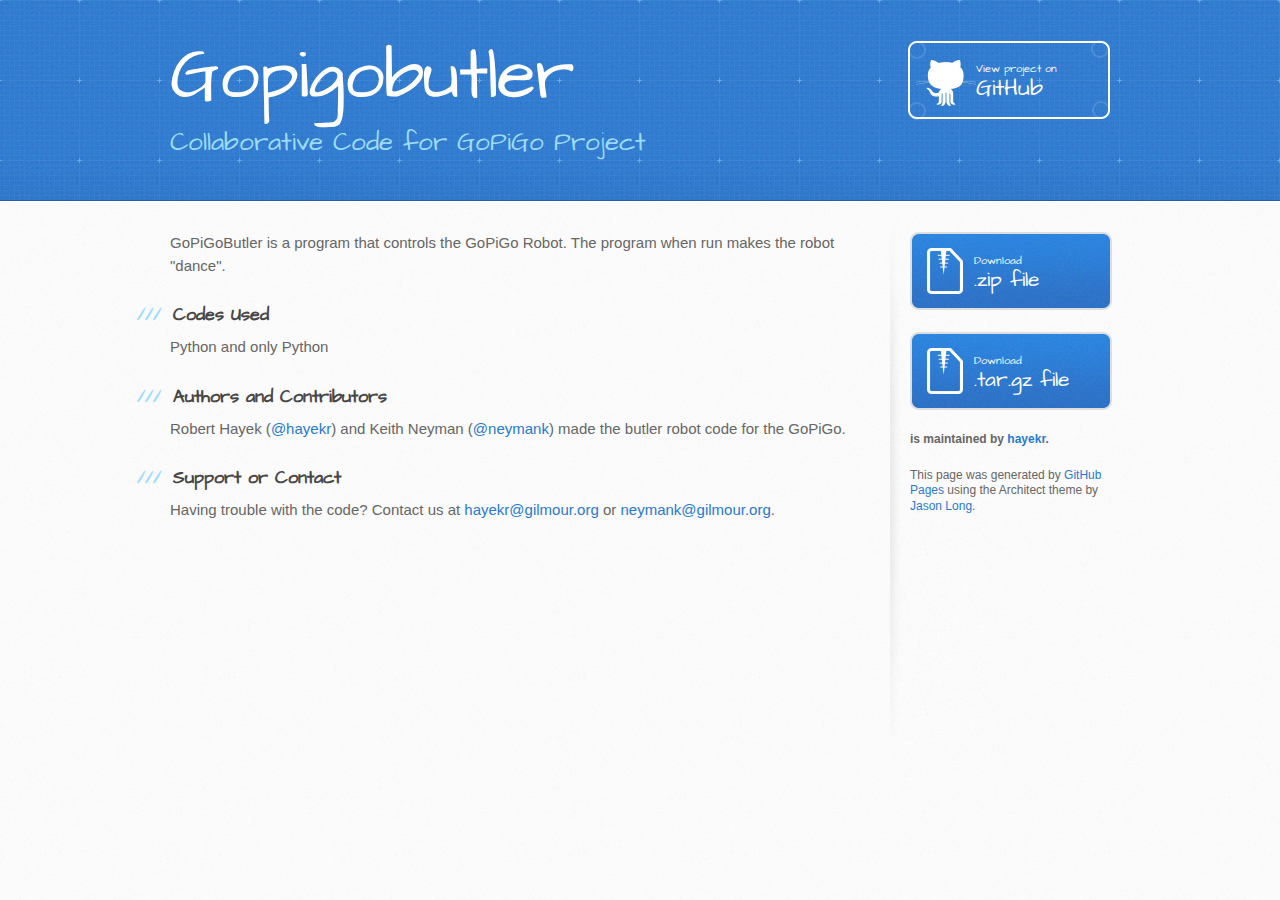
<file: index.html>
<!DOCTYPE html>
<html>
  <head>
    <meta charset='utf-8'>
    <meta http-equiv="X-UA-Compatible" content="chrome=1">
    <meta name="viewport" content="width=device-width, initial-scale=1, maximum-scale=1">
    <link href='https://fonts.googleapis.com/css?family=Architects+Daughter' rel='stylesheet' type='text/css'>
    <link rel="stylesheet" type="text/css" href="stylesheets/stylesheet.css" media="screen">
    <link rel="stylesheet" type="text/css" href="stylesheets/github-light.css" media="screen">
    <link rel="stylesheet" type="text/css" href="stylesheets/print.css" media="print">

    <!--[if lt IE 9]>
    <script src="//html5shiv.googlecode.com/svn/trunk/html5.js"></script>
    <![endif]-->

    <title>Gopigobutler by hayekr</title>
  </head>

  <body>
    <header>
      <div class="inner">
        <h1>Gopigobutler</h1>
        <h2>Collaborative Code for GoPiGo Project</h2>
        <a href="https://github.com/hayekr/GoPiGoButler" class="button"><small>View project on</small> GitHub</a>
      </div>
    </header>

    <div id="content-wrapper">
      <div class="inner clearfix">
        <section id="main-content">
          <p>GoPiGoButler is a program that controls the GoPiGo Robot. The program when run makes the robot "dance".</p>

<h3>
<a id="codes-used" class="anchor" href="#codes-used" aria-hidden="true"><span class="octicon octicon-link"></span></a>Codes Used</h3>

<p>Python and only Python </p>

<h3>
<a id="authors-and-contributors" class="anchor" href="#authors-and-contributors" aria-hidden="true"><span class="octicon octicon-link"></span></a>Authors and Contributors</h3>

<p>Robert Hayek (<a href="https://github.com/hayekr" class="user-mention">@hayekr</a>) and Keith Neyman (<a href="https://github.com/neymank" class="user-mention">@neymank</a>) made the butler robot code for the GoPiGo.</p>

<h3>
<a id="support-or-contact" class="anchor" href="#support-or-contact" aria-hidden="true"><span class="octicon octicon-link"></span></a>Support or Contact</h3>

<p>Having trouble with the code? Contact us at <a href="mailto:hayekr@gilmour.org">hayekr@gilmour.org</a> or <a href="mailto:neymank@gilmour.org">neymank@gilmour.org</a>. </p>
        </section>

        <aside id="sidebar">
          <a href="https://github.com/hayekr/GoPiGoButler/zipball/master" class="button">
            <small>Download</small>
            .zip file
          </a>
          <a href="https://github.com/hayekr/GoPiGoButler/tarball/master" class="button">
            <small>Download</small>
            .tar.gz file
          </a>

          <p class="repo-owner"><a href="https://github.com/hayekr/GoPiGoButler"></a> is maintained by <a href="https://github.com/hayekr">hayekr</a>.</p>

          <p>This page was generated by <a href="https://pages.github.com">GitHub Pages</a> using the Architect theme by <a href="https://twitter.com/jasonlong">Jason Long</a>.</p>
        </aside>
      </div>
    </div>

  
  </body>
</html>
</file>
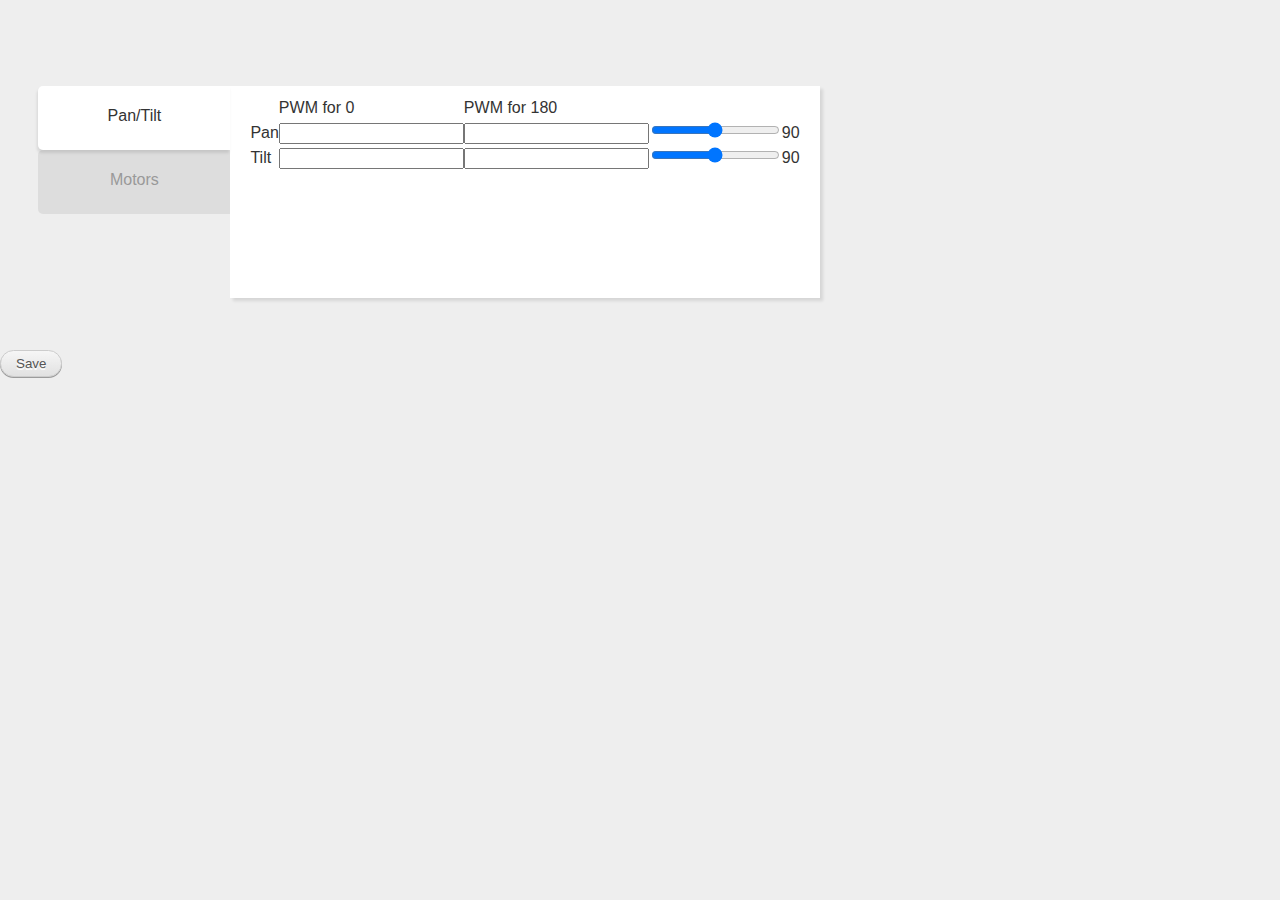
<file: Browser_Streaming_Robot/www/config.html>
<!DOCTYPE html>
<html lang="en">
    <head>
        <meta charset="utf-8">
        <title>Configuration</title>
        
        <link href="css/style.css" rel="stylesheet">
        <link href="css/config.css" rel="stylesheet">
        
        <script src="js/jquery.js"></script>
        <script src="js/sockjs-0.3.min.js"></script>
        
        <script>
        
        function onSliderChange( slider, socket )
        {        
            var angle = slider.val();

            if ( slider.attr( "id" ) == "panAngle" )
            {
                $( "#panAngleDisplay" ).text( angle );
            }
            else if ( slider.attr( "id" ) == "tiltAngle" )
            {
                $( "#tiltAngleDisplay" ).text( angle );
            }
            
            if ( socket.readyState == SockJS.OPEN ) 
            {
                var panAngle = $( "#panAngle" ).val();
                var tiltAngle = $( "#tiltAngle" ).val();
                socket.send( "SetNeckAngles " + panAngle + " " + tiltAngle );
            }
        }
        
        function onLeftMotorScaleChange( slider, socket )
        {        
            var leftMotorScale = slider.val();

            $( "#leftMotorScaleDisplay" ).text( leftMotorScale );
        }
        
        function onUsePresetMotorSpeedsChange()
        {
            var usePresets = $( "#usePresetMotorSpeeds" ).prop( "checked" );
            
            if ( usePresets )
            {
                $( ".presetSpeeds" ).removeAttr( "style" );
                $( ".customSpeeds" ).css( "display", "none" );
            }
            else
            {
                $( ".presetSpeeds" ).css( "display", "none" );
                $( ".customSpeeds" ).removeAttr( "style" );
            }
        }
        
        function pollForStatus( socket )
        {
            if ( socket.readyState == SockJS.OPEN ) 
            {
                socket.send( "GetRobotStatus" );
            }
        }
        
        function saveConfigData( socket )
        {
            var configData = {
                panPulseWidthMin: $( "#panMinPWM" ).val(),
                panPulseWidthMax: $( "#panMaxPWM" ).val(),
                tiltPulseWidthMin: $( "#tiltMinPWM" ).val(),
                tiltPulseWidthMax: $( "#tiltMaxPWM" ).val(),
                usePresetMotorSpeeds: $( "#usePresetMotorSpeeds" ).prop( "checked" ), 
                customMaxAbsMotorSpeed: $( "#customMaxAbsMotorSpeed" ).val(),
                customMaxAbsTurnSpeed: $( "#customMaxAbsTurnSpeed" ).val(),
                leftMotorScale: $( "#leftMotorScale" ).val(),
            };
            
            if ( socket.readyState == SockJS.OPEN ) 
            {
                socket.send( "SetConfig " + JSON.stringify( configData ) );
            }
        }
        
        $(document).ready( function() { 
        
            drivingStraight = false;
            webSocketURL = "http://" + window.location.hostname + "/robot_control";
            socket = new SockJS( webSocketURL );
            socket.onmessage = function( e ) {
                //console.log('message', e.data);
                
                configData = $.parseJSON( e.data );
                if ( "panPulseWidthMin" in configData )
                {
                    $( "#panMinPWM" ).val( configData[ "panPulseWidthMin" ] );
                }
                
                if ( "panPulseWidthMax" in configData )
                {
                    $( "#panMaxPWM" ).val( configData[ "panPulseWidthMax" ] );
                }
                
                if ( "tiltPulseWidthMin" in configData )
                {
                    $( "#tiltMinPWM" ).val( configData[ "tiltPulseWidthMin" ] );
                }
                
                if ( "tiltPulseWidthMax" in configData )
                {
                    $( "#tiltMaxPWM" ).val( configData[ "tiltPulseWidthMax" ] );
                }
                
                if ( "usePresetMotorSpeeds" in configData )
                {
                    $( "#usePresetMotorSpeeds" ).prop( "checked", configData[ "usePresetMotorSpeeds" ] );
                    onUsePresetMotorSpeedsChange();
                }
                
                if ( "customMaxAbsMotorSpeed" in configData )
                {
                    $( "#customMaxAbsMotorSpeed" ).val( configData[ "customMaxAbsMotorSpeed" ] );
                }
                
                if ( "customMaxAbsTurnSpeed" in configData )
                {
                    $( "#customMaxAbsTurnSpeed" ).val( configData[ "customMaxAbsTurnSpeed" ] );
                }
                
                if ( "leftMotorScale" in configData )
                {
                    $( "#leftMotorScale" ).val( configData[ "leftMotorScale" ] );
                    onLeftMotorScaleChange( $( "#leftMotorScale" ), socket );
                }
                
                // Status data
                if ( "batteryVoltage" in configData )
                {
                    $( "#batteryVoltage" ).text( configData[ "batteryVoltage" ].toFixed( 3 ) );
                }
                
                if ( "presetMaxAbsMotorSpeed" in configData )
                {
                    $( "#presetMaxAbsMotorSpeed" ).text( configData[ "presetMaxAbsMotorSpeed" ] );
                }
                
                if ( "presetMaxAbsTurnSpeed" in configData )
                {
                    $( "#presetMaxAbsTurnSpeed" ).text( configData[ "presetMaxAbsTurnSpeed" ] );
                }
            };
            
            socket.onopen = function() {
                socket.send( "GetConfig" );
            };
            
            console.log( "Setting up status poller" );
            statusPollerId = setInterval( function() { pollForStatus( socket ) }, 250 );
            
            // Select tab by default
            if ( document.location.hash == "" || document.location.hash == "#" )
            {
                document.location.hash = "#PanTilt";
            }
            
            $( "#panAngle" ).on( "input", function() { onSliderChange( $( this ), socket ); } );
            $( "#tiltAngle" ).on( "input", function() { onSliderChange( $( this ), socket ); } );
            $( "#panAngle" ).val( 90 );
            $( "#panAngleDisplay" ).text( "90" );
            $( "#tiltAngle" ).val( 90 );
            $( "#tiltAngleDisplay" ).text( "90" );
            
            $( "#leftMotorScale" ).on( "input change", function() { onLeftMotorScaleChange( $( this ), socket ); } );
            
            onUsePresetMotorSpeedsChange()
            $( "#usePresetMotorSpeeds" ).on( "input change", onUsePresetMotorSpeedsChange );
            
            $( "#btnSave" ).click( function() {
                saveConfigData( socket );
            } );
            
            $( "#btnDriveStraight" ).click( function() {
                
                if ( drivingStraight )
                {
                    return;
                }
                
                drivingStraight = true;
                
                saveConfigData( socket );
                
                if ( socket.readyState == SockJS.OPEN ) 
                {
                    socket.send( "Move 0.0 1.0" );  // Start driving forwards (using a joystick command)
                }
                
                setTimeout( function() {
                    if ( socket.readyState == SockJS.OPEN ) 
                    {
                        socket.send( "Move 0.0 -1.0" );  // Start driving backwards
                    }
                    
                    setTimeout( function() {
                        if ( socket.readyState == SockJS.OPEN ) 
                        {
                            socket.send( "Move 0.0 0.0" );  // Stop
                        }
                        
                        drivingStraight = false;
                    }, 1000 );
                    
                }, 1000 );
            } );
        });
        </script>
    </head>
    <body>
        <br/>
        
        <article class="tabs">
        
            <section id="PanTilt">
                <h2><a href="#PanTilt">Pan/Tilt</a></h2>
        
                <table class="tab_content">
                    <tr>
                        <td></td>
                        <td>PWM for 0</td>
                        <td>PWM for 180</td>
                        <td></td>
                        <td></td>
                    </tr>
                    <tr>
                        <td>Pan</td>
                        <td><input id="panMinPWM" type="text"></td>
                        <td><input id="panMaxPWM" type="text"></td>
                        <td><input id="panAngle" type="range" min="0" max="180" value="90"></td>
                        <td id="panAngleDisplay">23</td>
                    </tr>
                    <tr>
                        <td>Tilt</td>
                        <td><input id="tiltMinPWM" type="text"></td>
                        <td><input id="tiltMaxPWM" type="text"></td>
                        <td><input id="tiltAngle" type="range" min="0" max="180" value="90"></td>
                        <td id="tiltAngleDisplay">23</td>
                    </tr>
                </table>  
            </section>
        
            <section id="Motors">
                <h2><a href="#Motors">Motors</a></h2>
        
                <table class="tab_content">
                    <tr>
                        <td>Battery Voltage</td>
                        <td id="batteryVoltage">0</td>
                    </tr>
                    <tr>
                        <td>Use Preset Motor Speeds</td>
                        <td><input id="usePresetMotorSpeeds" type="checkbox"></td>
                    </tr>
                    <tr class="customSpeeds">
                        <td>Custom Max Absolute Motor Speed</td>
                        <td><input id="customMaxAbsMotorSpeed" type="text"></td>
                    </tr>
                    <tr class="customSpeeds">
                        <td>Custom Max Absolute Turn Speed</td>
                        <td><input id="customMaxAbsTurnSpeed" type="text"></td>
                    </tr>
                    <tr class="presetSpeeds">
                        <td>Preset Max Absolute Motor Speed</td>
                        <td id="presetMaxAbsMotorSpeed">0</td>
                    </tr>
                    <tr class="presetSpeeds">
                        <td>Preset Max Absolute Turn Speed</td>
                        <td id="presetMaxAbsTurnSpeed">0</td>
                    </tr>
                    <tr>
                        <td>Left Motor Speed Scale</td>
                        <td><input id="leftMotorScale" type="range" min="0.0" max="2.0" value="1.0" step="0.01"></td>
                        <td id="leftMotorScaleDisplay">1.0</td>
                        <td><button id="btnDriveStraight" type="button" class="btn">Drive Straight</button></td> 
                    </tr>
                </table>  
                
            </section>
       
        </article>
        <br/>
        
        <button id="btnSave" type="button" class="btn">Save</button> 
    </body>
</html>
</file>
<file: stylesheets/github-light.css>
/*
   Copyright 2014 GitHub Inc.

   Licensed under the Apache License, Version 2.0 (the "License");
   you may not use this file except in compliance with the License.
   You may obtain a copy of the License at

       http://www.apache.org/licenses/LICENSE-2.0

   Unless required by applicable law or agreed to in writing, software
   distributed under the License is distributed on an "AS IS" BASIS,
   WITHOUT WARRANTIES OR CONDITIONS OF ANY KIND, either express or implied.
   See the License for the specific language governing permissions and
   limitations under the License.

*/

.pl-c /* comment */ {
  color: #969896;
}

.pl-c1      /* constant, markup.raw, meta.diff.header, meta.module-reference, meta.property-name, support, support.constant, support.variable, variable.other.constant */,
.pl-s .pl-v /* string variable */ {
  color: #0086b3;
}

.pl-e  /* entity */,
.pl-en /* entity.name */ {
  color: #795da3;
}

.pl-s .pl-s1 /* string source */,
.pl-smi      /* storage.modifier.import, storage.modifier.package, storage.type.java, variable.other, variable.parameter.function */ {
  color: #333;
}

.pl-ent /* entity.name.tag */ {
  color: #63a35c;
}

.pl-k /* keyword, storage, storage.type */ {
  color: #a71d5d;
}

.pl-pds              /* punctuation.definition.string, string.regexp.character-class */,
.pl-s                /* string */,
.pl-s .pl-pse .pl-s1 /* string punctuation.section.embedded source */,
.pl-sr               /* string.regexp */,
.pl-sr .pl-cce       /* string.regexp constant.character.escape */,
.pl-sr .pl-sra       /* string.regexp string.regexp.arbitrary-repitition */,
.pl-sr .pl-sre       /* string.regexp source.ruby.embedded */ {
  color: #183691;
}

.pl-v /* variable */ {
  color: #ed6a43;
}

.pl-id /* invalid.deprecated */ {
  color: #b52a1d;
}

.pl-ii /* invalid.illegal */ {
  background-color: #b52a1d;
  color: #f8f8f8;
}

.pl-sr .pl-cce /* string.regexp constant.character.escape */ {
  color: #63a35c;
  font-weight: bold;
}

.pl-ml /* markup.list */ {
  color: #693a17;
}

.pl-mh        /* markup.heading */,
.pl-mh .pl-en /* markup.heading entity.name */,
.pl-ms        /* meta.separator */ {
  color: #1d3e81;
  font-weight: bold;
}

.pl-mq /* markup.quote */ {
  color: #008080;
}

.pl-mi /* markup.italic */ {
  color: #333;
  font-style: italic;
}

.pl-mb /* markup.bold */ {
  color: #333;
  font-weight: bold;
}

.pl-md /* markup.deleted, meta.diff.header.from-file */ {
  background-color: #ffecec;
  color: #bd2c00;
}

.pl-mi1 /* markup.inserted, meta.diff.header.to-file */ {
  background-color: #eaffea;
  color: #55a532;
}

.pl-mdr /* meta.diff.range */ {
  color: #795da3;
  font-weight: bold;
}

.pl-mo /* meta.output */ {
  color: #1d3e81;
}
</file>
<file: stylesheets/print.css>
html, body, div, span, applet, object, iframe,
h1, h2, h3, h4, h5, h6, p, blockquote, pre,
a, abbr, acronym, address, big, cite, code,
del, dfn, em, img, ins, kbd, q, s, samp,
small, strike, strong, sub, sup, tt, var,
b, u, i, center,
dl, dt, dd, ol, ul, li,
fieldset, form, label, legend,
table, caption, tbody, tfoot, thead, tr, th, td,
article, aside, canvas, details, embed,
figure, figcaption, footer, header, hgroup,
menu, nav, output, ruby, section, summary,
time, mark, audio, video {
  padding: 0;
  margin: 0;
  font: inherit;
  font-size: 100%;
  vertical-align: baseline;
  border: 0;
}
/* HTML5 display-role reset for older browsers */
article, aside, details, figcaption, figure,
footer, header, hgroup, menu, nav, section {
  display: block;
}
body {
  line-height: 1;
}
ol, ul {
  list-style: none;
}
blockquote, q {
  quotes: none;
}
blockquote:before, blockquote:after,
q:before, q:after {
  content: '';
  content: none;
}
table {
  border-spacing: 0;
  border-collapse: collapse;
}
body {
  font-family: 'Helvetica Neue', Helvetica, Arial, serif;
  font-size: 13px;
  line-height: 1.5;
  color: #000;
}

a {
  font-weight: bold;
  color: #d5000d;
}

header {
  padding-top: 35px;
  padding-bottom: 10px;
}

header h1 {
  font-size: 48px;
  font-weight: bold;
  line-height: 1.2;
  color: #303030;
  letter-spacing: -1px;
}

header h2 {
  font-size: 24px;
  font-weight: normal;
  line-height: 1.3;
  color: #aaa;
  letter-spacing: -1px;
}
#downloads {
  display: none;
}
#main_content {
  padding-top: 20px;
}

code, pre {
  margin-bottom: 30px;
  font-family: Monaco, "Bitstream Vera Sans Mono", "Lucida Console", Terminal;
  font-size: 12px;
  color: #222;
}

code {
  padding: 0 3px;
}

pre {
  padding: 20px;
  overflow: auto;
  border: solid 1px #ddd;
}
pre code {
  padding: 0;
}

ul, ol, dl {
  margin-bottom: 20px;
}


/* COMMON STYLES */

table {
  width: 100%;
  border: 1px solid #ebebeb;
}

th {
  font-weight: 500;
}

td {
  font-weight: 300;
  text-align: center;
  border: 1px solid #ebebeb;
}

form {
  padding: 20px;
  background: #f2f2f2;

}


/* GENERAL ELEMENT TYPE STYLES */

h1 {
  font-size: 2.8em;
}

h2 {
  margin-bottom: 8px;
  font-size: 22px;
  font-weight: bold;
  color: #303030;
}

h3 {
  margin-bottom: 8px;
  font-size: 18px;
  font-weight: bold;
  color: #d5000d;
}

h4 {
  font-size: 16px;
  font-weight: bold;
  color: #303030;
}

h5 {
  font-size: 1em;
  color: #303030;
}

h6 {
  font-size: .8em;
  color: #303030;
}

p {
  margin-bottom: 20px;
  font-weight: 300;
}

a {
  text-decoration: none;
}

p a {
  font-weight: 400;
}

blockquote {
  padding: 0 0 0 30px;
  margin-bottom: 20px;
  font-size: 1.6em;
  border-left: 10px solid #e9e9e9;
}

ul li {
  padding-left: 20px;
  list-style-position: inside;
  list-style: disc;
}

ol li {
  padding-left: 3px;
  list-style-position: inside;
  list-style: decimal;
}

dl dd {
  font-style: italic;
  font-weight: 100;
}

footer {
  padding-top: 20px;
  padding-bottom: 30px;
  margin-top: 40px;
  font-size: 13px;
  color: #aaa;
}

footer a {
  color: #666;
}

/* MISC */
.clearfix:after {
  display: block;
  height: 0;
  clear: both;
  visibility: hidden;
  content: '.';
}

.clearfix {display: inline-block;}
* html .clearfix {height: 1%;}
.clearfix {display: block;}
</file>
<file: Browser_Streaming_Robot/www/css/style.css>
/*
 * Modified from demo at http://cameronbaney.com/2012/07/26/pure-html5css3-responsive-modal-window/
 */

html, body, div, span, applet, object, iframe,
h1, h2, h3, h4, h5, h6, p, blockquote, pre,
a, abbr, acronym, address, big, cite, code,
del, dfn, em, img, ins, kbd, q, s, samp,
small, strike, strong, sub, sup, tt, var,
b, u, i, center,
dl, dt, dd, ol, ul, li,
fieldset, form, label, legend,
table, caption, tbody, tfoot, thead, tr, th, td,
article, aside, canvas, details, embed, 
figure, figcaption, footer, header, hgroup, 
menu, nav, output, ruby, section, summary,
time, mark, audio, video {
    margin: 0;
    padding: 0;
    border: 0;
    font-size: 100%;
    font: inherit;
    vertical-align: baseline;
}
body {
    line-height: 1;
}
ol, ul {
    list-style: none;
}
blockquote, q {
    quotes: none;
}
blockquote:before, blockquote:after,
q:before, q:after {
    content: '';
    content: none;
}
table {
    border-collapse: collapse;
    border-spacing: 0;
}

/********* CLEARFIX *********/
.cf:before,
.cf:after {
    content:"";
    display:table;
}
.cf:after {
    clear:both;
}

/******** DEMO STYLES ********/
.container {
    margin:0 auto;
    width:960px;
}

.btn {
    background-color: #f6f6f6;
    background-image: -webkit-gradient(linear, left top, left bottom, from(rgb(246, 246, 246)), to(rgb(225, 225, 225)));
    background-image: -webkit-linear-gradient(top, rgb(246, 246, 246), rgb(225, 225, 225));
    background-image: -moz-linear-gradient(top, rgb(246, 246, 246), rgb(225, 225, 225));
    background-image: -o-linear-gradient(top, rgb(246, 246, 246), rgb(225, 225, 225));
    background-image: -ms-linear-gradient(top, rgb(246, 246, 246), rgb(225, 225, 225));
    background-image: linear-gradient(top, rgb(246, 246, 246), rgb(225, 225, 225));
    filter: progid:DXImageTransform.Microsoft.gradient(GradientType=0,StartColorStr='#f6f6f6', EndColorStr='#e1e1e1');
    border: 1px solid #ccc;
    color:#555;
    display:inline-block;
    padding:5px 15px;
    text-decoration:none;
    text-shadow:0 2px rgba(255,255,255,.9);
    border-radius:20px;
    -moz-border-radius:20px;
    -webkit-border-radius:20px;
    box-shadow:0 1px rgba(0,0,0,.35);
    -moz-box-shadow:0 1px rgba(0,0,0,.35);
    -webkit-box-shadow:0 1px rgba(0,0,0,.35);
}
    .btn:active {
        background-color: #f6f6f6;
        background-image: -webkit-gradient(linear, left bottom, left top, from(rgb(246, 246, 246)), to(rgb(225, 225, 225)));
        background-image: -webkit-linear-gradient(bottom, rgb(246, 246, 246), rgb(225, 225, 225));
        background-image: -moz-linear-gradient(bottom, rgb(246, 246, 246), rgb(225, 225, 225));
        background-image: -o-linear-gradient(bottom, rgb(246, 246, 246), rgb(225, 225, 225));
        background-image: -ms-linear-gradient(bottom, rgb(246, 246, 246), rgb(225, 225, 225));
        background-image: linear-gradient(bottom, rgb(246, 246, 246), rgb(225, 225, 225));
        filter: progid:DXImageTransform.Microsoft.gradient(GradientType=0,StartColorStr='#f6f6f6', EndColorStr='#e1e1e1');
    }
    .btn.go {
        background-color: #3dda38;
        background-image: -webkit-gradient(linear, left top, left bottom, from(rgb(61, 218, 56)), to(rgb(39, 187, 63)));
        background-image: -webkit-linear-gradient(top, rgb(61, 218, 56), rgb(39, 187, 63));
        background-image: -moz-linear-gradient(top, rgb(61, 218, 56), rgb(39, 187, 63));
        background-image: -o-linear-gradient(top, rgb(61, 218, 56), rgb(39, 187, 63));
        background-image: -ms-linear-gradient(top, rgb(61, 218, 56), rgb(39, 187, 63));
        background-image: linear-gradient(top, rgb(61, 218, 56), rgb(39, 187, 63));
        filter: progid:DXImageTransform.Microsoft.gradient(GradientType=0,EndColorStr='#3dda38', StartColorStr='#27bb3f');
        border: 1px solid #21ac1c;
        color:#fff;
        text-shadow:0 -1px rgba(0,0,0,.4);
    }
        .btn.go:active {
            background-color: #3dda38;
            background-image: -webkit-gradient(linear, left bottom, left top, from(rgb(61, 218, 56)), to(rgb(39, 187, 63)));
            background-image: -webkit-linear-gradient(bottom, rgb(61, 218, 56), rgb(39, 187, 63));
            background-image: -moz-linear-gradient(bottom, rgb(61, 218, 56), rgb(39, 187, 63));
            background-image: -o-linear-gradient(bottom, rgb(61, 218, 56), rgb(39, 187, 63));
            background-image: -ms-linear-gradient(bottom, rgb(61, 218, 56), rgb(39, 187, 63));
            background-image: linear-gradient(bottom, rgb(61, 218, 56), rgb(39, 187, 63));
            filter: progid:DXImageTransform.Microsoft.gradient(GradientType=0,EndColorStr='#3dda38', StartColorStr='#27bb3f');
        }

body {
    background:#eee;
    font: 16px/24px Helvetica, sans-serif;
    padding: 30px 0;
}
p {
    margin-bottom:20px;
}

h2 {
    font:600 27px/33px Helvetica, sans-serif;
    margin-bottom:20px;
}
</file>
<file: Browser_Streaming_Robot/www/css/config.css>
article.tabs
{
    position: relative;
    display: block;
    width: 40em;
    height: 15em;
    margin: 2em auto auto 12em;
}

article.tabs section
{
    position: absolute;
    display: block;
    top: 0;
    left: 2.4em;
    height: 12em;
    padding: 10px 20px;
    background-color: #fff;
    z-index: 0;
}

article.tabs section:first-child
{
    z-index: 1;
}

article.tabs section h2
{
    position: absolute;
    font-size: 1em;
    font-weight: normal;
    width: 12em;
    height: 4em;
    top: 0;
    left: -12em;
    padding: 0;
    margin: 0;
    color: #999;
    background-color: #ddd;
    border-radius: 5px 0 0 5px;
}

article.tabs section:nth-child(2) h2
{
    top: 4em;
}

article.tabs section:nth-child(3) h2
{
    top: 8em;
}

article.tabs section h2 a
{
    position: relative;
    margin: auto;
    top: 1em;
    display: block;
    width: 100%;
    line-height: 1.8em;
    text-align: center;
    text-decoration: none;
    color: inherit;
    outline: 0 none;
}

article.tabs section .tab_content
{
    display: none;
}

article.tabs section:target .tab_content
{
    display: block;
    z-index: 2;
    border-radius: 5px;
}

article.tabs section:target,
article.tabs section:target h2
{
    color: #333;
    background-color: #fff;
    z-index: 2;
    display: block;
}

article.tabs section:target
{
    box-shadow: 3px 3px 3px rgba(0,0,0,0.1);
}

article.tabs section:target h2
{
    box-shadow: -1px 3px 3px rgba(0,0,0,0.1);
}

/*article.tabs section,
article.tabs section h2
{
    -webkit-transition: all 500ms ease;
    -moz-transition: all 500ms ease;
    -ms-transition: all 500ms ease;
    -o-transition: all 500ms ease;
    transition: all 500ms ease;
}*/
</file>
<file: stylesheets/stylesheet.css>
/*! normalize.css v3.0.2 | MIT License | git.io/normalize */

/**
 * 1. Set default font family to sans-serif.
 * 2. Prevent iOS text size adjust after orientation change, without disabling
 *    user zoom.
 */

html {
  font-family: sans-serif; /* 1 */
  -webkit-text-size-adjust: 100%; /* 2 */
  -ms-text-size-adjust: 100%; /* 2 */
}

/**
 * Remove default margin.
 */

body {
  margin: 0;
}

/* HTML5 display definitions
   ========================================================================== */

/**
 * Correct `block` display not defined for any HTML5 element in IE 8/9.
 * Correct `block` display not defined for `details` or `summary` in IE 10/11
 * and Firefox.
 * Correct `block` display not defined for `main` in IE 11.
 */

article,
aside,
details,
figcaption,
figure,
footer,
header,
hgroup,
main,
menu,
nav,
section,
summary {
  display: block;
}

/**
 * 1. Correct `inline-block` display not defined in IE 8/9.
 * 2. Normalize vertical alignment of `progress` in Chrome, Firefox, and Opera.
 */

audio,
canvas,
progress,
video {
  display: inline-block; /* 1 */
  vertical-align: baseline; /* 2 */
}

/**
 * Prevent modern browsers from displaying `audio` without controls.
 * Remove excess height in iOS 5 devices.
 */

audio:not([controls]) {
  display: none;
  height: 0;
}

/**
 * Address `[hidden]` styling not present in IE 8/9/10.
 * Hide the `template` element in IE 8/9/11, Safari, and Firefox < 22.
 */

[hidden],
template {
  display: none;
}

/* Links
   ========================================================================== */

/**
 * Remove the gray background color from active links in IE 10.
 */

a {
  background-color: transparent;
}

/**
 * Improve readability when focused and also mouse hovered in all browsers.
 */

a:active,
a:hover {
  outline: 0;
}

/* Text-level semantics
   ========================================================================== */

/**
 * Address styling not present in IE 8/9/10/11, Safari, and Chrome.
 */

abbr[title] {
  border-bottom: 1px dotted;
}

/**
 * Address style set to `bolder` in Firefox 4+, Safari, and Chrome.
 */

b,
strong {
  font-weight: bold;
}

/**
 * Address styling not present in Safari and Chrome.
 */

dfn {
  font-style: italic;
}

/**
 * Address variable `h1` font-size and margin within `section` and `article`
 * contexts in Firefox 4+, Safari, and Chrome.
 */

h1 {
  margin: 0.67em 0;
  font-size: 2em;
}

/**
 * Address styling not present in IE 8/9.
 */

mark {
  color: #000;
  background: #ff0;
}

/**
 * Address inconsistent and variable font size in all browsers.
 */

small {
  font-size: 80%;
}

/**
 * Prevent `sub` and `sup` affecting `line-height` in all browsers.
 */

sub,
sup {
  position: relative;
  font-size: 75%;
  line-height: 0;
  vertical-align: baseline;
}

sup {
  top: -0.5em;
}

sub {
  bottom: -0.25em;
}

/* Embedded content
   ========================================================================== */

/**
 * Remove border when inside `a` element in IE 8/9/10.
 */

img {
  border: 0;
}

/**
 * Correct overflow not hidden in IE 9/10/11.
 */

svg:not(:root) {
  overflow: hidden;
}

/* Grouping content
   ========================================================================== */

/**
 * Address margin not present in IE 8/9 and Safari.
 */

figure {
  margin: 1em 40px;
}

/**
 * Address differences between Firefox and other browsers.
 */

hr {
  height: 0;
  -moz-box-sizing: content-box;
  box-sizing: content-box;
}

/**
 * Contain overflow in all browsers.
 */

pre {
  overflow: auto;
}

/**
 * Address odd `em`-unit font size rendering in all browsers.
 */

code,
kbd,
pre,
samp {
  font-family: monospace, monospace;
  font-size: 1em;
}

/* Forms
   ========================================================================== */

/**
 * Known limitation: by default, Chrome and Safari on OS X allow very limited
 * styling of `select`, unless a `border` property is set.
 */

/**
 * 1. Correct color not being inherited.
 *    Known issue: affects color of disabled elements.
 * 2. Correct font properties not being inherited.
 * 3. Address margins set differently in Firefox 4+, Safari, and Chrome.
 */

button,
input,
optgroup,
select,
textarea {
  margin: 0; /* 3 */
  font: inherit; /* 2 */
  color: inherit; /* 1 */
}

/**
 * Address `overflow` set to `hidden` in IE 8/9/10/11.
 */

button {
  overflow: visible;
}

/**
 * Address inconsistent `text-transform` inheritance for `button` and `select`.
 * All other form control elements do not inherit `text-transform` values.
 * Correct `button` style inheritance in Firefox, IE 8/9/10/11, and Opera.
 * Correct `select` style inheritance in Firefox.
 */

button,
select {
  text-transform: none;
}

/**
 * 1. Avoid the WebKit bug in Android 4.0.* where (2) destroys native `audio`
 *    and `video` controls.
 * 2. Correct inability to style clickable `input` types in iOS.
 * 3. Improve usability and consistency of cursor style between image-type
 *    `input` and others.
 */

button,
html input[type="button"], /* 1 */
input[type="reset"],
input[type="submit"] {
  -webkit-appearance: button; /* 2 */
  cursor: pointer; /* 3 */
}

/**
 * Re-set default cursor for disabled elements.
 */

button[disabled],
html input[disabled] {
  cursor: default;
}

/**
 * Remove inner padding and border in Firefox 4+.
 */

button::-moz-focus-inner,
input::-moz-focus-inner {
  padding: 0;
  border: 0;
}

/**
 * Address Firefox 4+ setting `line-height` on `input` using `!important` in
 * the UA stylesheet.
 */

input {
  line-height: normal;
}

/**
 * It's recommended that you don't attempt to style these elements.
 * Firefox's implementation doesn't respect box-sizing, padding, or width.
 *
 * 1. Address box sizing set to `content-box` in IE 8/9/10.
 * 2. Remove excess padding in IE 8/9/10.
 */

input[type="checkbox"],
input[type="radio"] {
  box-sizing: border-box; /* 1 */
  padding: 0; /* 2 */
}

/**
 * Fix the cursor style for Chrome's increment/decrement buttons. For certain
 * `font-size` values of the `input`, it causes the cursor style of the
 * decrement button to change from `default` to `text`.
 */

input[type="number"]::-webkit-inner-spin-button,
input[type="number"]::-webkit-outer-spin-button {
  height: auto;
}

/**
 * 1. Address `appearance` set to `searchfield` in Safari and Chrome.
 * 2. Address `box-sizing` set to `border-box` in Safari and Chrome
 *    (include `-moz` to future-proof).
 */

input[type="search"] {
  -webkit-box-sizing: content-box; /* 2 */
  -moz-box-sizing: content-box;
  box-sizing: content-box;
  -webkit-appearance: textfield; /* 1 */
}

/**
 * Remove inner padding and search cancel button in Safari and Chrome on OS X.
 * Safari (but not Chrome) clips the cancel button when the search input has
 * padding (and `textfield` appearance).
 */

input[type="search"]::-webkit-search-cancel-button,
input[type="search"]::-webkit-search-decoration {
  -webkit-appearance: none;
}

/**
 * Define consistent border, margin, and padding.
 */

fieldset {
  padding: 0.35em 0.625em 0.75em;
  margin: 0 2px;
  border: 1px solid #c0c0c0;
}

/**
 * 1. Correct `color` not being inherited in IE 8/9/10/11.
 * 2. Remove padding so people aren't caught out if they zero out fieldsets.
 */

legend {
  padding: 0; /* 2 */
  border: 0; /* 1 */
}

/**
 * Remove default vertical scrollbar in IE 8/9/10/11.
 */

textarea {
  overflow: auto;
}

/**
 * Don't inherit the `font-weight` (applied by a rule above).
 * NOTE: the default cannot safely be changed in Chrome and Safari on OS X.
 */

optgroup {
  font-weight: bold;
}

/* Tables
   ========================================================================== */

/**
 * Remove most spacing between table cells.
 */

table {
  border-spacing: 0;
  border-collapse: collapse;
}

td,
th {
  padding: 0;
}

/* LAYOUT STYLES */
body {
  font-family: 'Helvetica Neue', Helvetica, Arial, serif;
  font-size: 15px;
  font-weight: 400;
  line-height: 1.5;
  color: #666;
  background: #fafafa url(../images/body-bg.jpg) 0 0 repeat;
}

p {
  margin-top: 0;
}

a {
  color: #2879d0;
}
a:hover {
  color: #2268b2;
}

header {
  padding-top: 40px;
  padding-bottom: 40px;
  font-family: 'Architects Daughter', 'Helvetica Neue', Helvetica, Arial, serif;
  background: #2e7bcf url(../images/header-bg.jpg) 0 0 repeat-x;
  border-bottom: solid 1px #275da1;
}

header h1 {
  width: 540px;
  margin-top: 0;
  margin-bottom: 0.2em;
  font-size: 72px;
  font-weight: normal;
  line-height: 1;
  color: #fff;
  letter-spacing: -1px;
}

header h2 {
  width: 540px;
  margin-top: 0;
  margin-bottom: 0;
  font-size: 26px;
  font-weight: normal;
  line-height: 1.3;
  color: #9ddcff;
  letter-spacing: 0;
}

.inner {
  position: relative;
  width: 940px;
  margin: 0 auto;
}

#content-wrapper {
  padding-top: 30px;
  border-top: solid 1px #fff;
}

#main-content {
  float: left;
  width: 690px;
}

#main-content img {
  max-width: 100%;
}

aside#sidebar {
  float: right;
  width: 200px;
  min-height: 504px;
  padding-left: 20px;
  font-size: 12px;
  line-height: 1.3;
  background: transparent url(../images/sidebar-bg.jpg) 0 0 no-repeat;
}

aside#sidebar p.repo-owner,
aside#sidebar p.repo-owner a {
  font-weight: bold;
}

#downloads {
  margin-bottom: 40px;
}

a.button {
  width: 134px;
  height: 58px;
  padding-top: 22px;
  padding-left: 68px;
  font-family: 'Architects Daughter', 'Helvetica Neue', Helvetica, Arial, serif;
  font-size: 23px;
  line-height: 1.2;
  color: #fff;
}
a.button small {
  display: block;
  font-size: 11px;
}
header a.button {
  position: absolute;
  top: 0;
  right: 0;
  background: transparent url(../images/github-button.png) 0 0 no-repeat;
}
aside a.button {
  display: block;
  width: 138px;
  padding-left: 64px;
  margin-bottom: 20px;
  font-size: 21px;
  background: transparent url(../images/download-button.png) 0 0 no-repeat;
}

code, pre {
  margin-bottom: 30px;
  font-family: Monaco, "Bitstream Vera Sans Mono", "Lucida Console", Terminal, monospace;
  font-size: 13px;
  color: #222;
}

code {
  padding: 0 3px;
  background-color: #f2f8fc;
  border: solid 1px #dbe7f3;
}

pre {
  padding: 20px;
  overflow: auto;
  text-shadow: none;
  background: #fff;
  border: solid 1px #f2f2f2;
}
pre code {
  padding: 0;
  color: #2879d0;
  background-color: #fff;
  border: none;
}

ul, ol, dl {
  margin-bottom: 20px;
}


/* COMMON STYLES */

hr {
  height: 0;
  margin-top: 1em;
  margin-bottom: 1em;
  border: 0;
  border-top: solid 1px #ddd;
}

table {
  width: 100%;
  border: 1px solid #ebebeb;
}

th {
  font-weight: 500;
}

td {
  font-weight: 300;
  text-align: center;
  border: 1px solid #ebebeb;
}

form {
  padding: 20px;
  background: #f2f2f2;

}


/* GENERAL ELEMENT TYPE STYLES */

#main-content h1 {
  margin-top: 0;
  margin-bottom: 0;
  font-family: 'Architects Daughter', 'Helvetica Neue', Helvetica, Arial, serif;
  font-size: 2.8em;
  font-weight: normal;
  color: #474747;
  text-indent: 6px;
  letter-spacing: -1px;
}

#main-content h1:before {
  padding-right: 0.3em;
  margin-left: -0.9em;
  color: #9ddcff;
  content: "/";
}

#main-content h2 {
  margin-bottom: 8px;
  font-family: 'Architects Daughter', 'Helvetica Neue', Helvetica, Arial, serif;
  font-size: 22px;
  font-weight: bold;
  color: #474747;
  text-indent: 4px;
}
#main-content h2:before {
  padding-right: 0.3em;
  margin-left: -1.5em;
  content: "//";
  color: #9ddcff;
}

#main-content h3 {
  margin-top: 24px;
  margin-bottom: 8px;
  font-family: 'Architects Daughter', 'Helvetica Neue', Helvetica, Arial, serif;
  font-size: 18px;
  font-weight: bold;
  color: #474747;
  text-indent: 3px;
}

#main-content h3:before {
  padding-right: 0.3em;
  margin-left: -2em;
  content: "///";
  color: #9ddcff;
}

#main-content h4 {
  margin-bottom: 8px;
  font-family: 'Architects Daughter', 'Helvetica Neue', Helvetica, Arial, serif;
  font-size: 15px;
  font-weight: bold;
  color: #474747;
  text-indent: 3px;
}

h4:before {
  padding-right: 0.3em;
  margin-left: -2.8em;
  content: "////";
  color: #9ddcff;
}

#main-content h5 {
  margin-bottom: 8px;
  font-family: 'Architects Daughter', 'Helvetica Neue', Helvetica, Arial, serif;
  font-size: 14px;
  color: #474747;
  text-indent: 3px;
}
h5:before {
  padding-right: 0.3em;
  margin-left: -3.2em;
  content: "/////";
  color: #9ddcff;
}

#main-content h6 {
  margin-bottom: 8px;
  font-family: 'Architects Daughter', 'Helvetica Neue', Helvetica, Arial, serif;
  font-size: .8em;
  color: #474747;
  text-indent: 3px;
}
h6:before {
  padding-right: 0.3em;
  margin-left: -3.7em;
  content: "//////";
  color: #9ddcff;
}

p {
  margin-bottom: 20px;
}

a {
  text-decoration: none;
}

p a {
  font-weight: 400;
}

blockquote {
  padding: 0 0 0 30px;
  margin-bottom: 20px;
  font-size: 1.6em;
  border-left: 10px solid #e9e9e9;
}

ul {
  list-style-position: inside;
  list-style: disc;
  padding-left: 20px;
}

ol {
  list-style-position: inside;
  list-style: decimal;
  padding-left: 3px;
}

dl dd {
  font-style: italic;
  font-weight: 100;
}

footer {
  padding-top: 20px;
  padding-bottom: 30px;
  margin-top: 40px;
  font-size: 13px;
  color: #aaa;
  background: transparent url('../images/hr.png') 0 0 no-repeat;
}

footer a {
  color: #666;
}
footer a:hover {
  color: #444;
}

/* MISC */
.clearfix:after {
  display: block;
  height: 0;
  clear: both;
  visibility: hidden;
  content: '.';
}

.clearfix {display: inline-block;}
* html .clearfix {height: 1%;}
.clearfix {display: block;}

/* #Media Queries
================================================== */

/* Smaller than standard 960 (devices and browsers) */
@media only screen and (max-width: 959px) { }

/* Tablet Portrait size to standard 960 (devices and browsers) */
@media only screen and (min-width: 768px) and (max-width: 959px) {
  .inner {
    width: 740px;
  }
  header h1, header h2 {
    width: 340px;
  }
  header h1 {
    font-size: 60px;
  }
  header h2 {
    font-size: 30px;
  }
  #main-content {
    width: 490px;
  }
  #main-content h1:before,
  #main-content h2:before,
  #main-content h3:before,
  #main-content h4:before,
  #main-content h5:before,
  #main-content h6:before {
    padding-right: 0;
    margin-left: 0;
    content: none;
  }
}

/* All Mobile Sizes (devices and browser) */
@media only screen and (max-width: 767px) {
  .inner {
    width: 93%;
  }
  header {
    padding: 20px 0;
  }
  header .inner {
    position: relative;
  }
  header h1, header h2 {
    width: 100%;
  }
  header h1 {
    font-size: 48px;
  }
  header h2 {
    font-size: 24px;
  }
  header a.button {
    position: relative;
    display: inline-block;
    width: auto;
    height: auto;
    padding: 5px 10px;
    margin-top: 15px;
    font-size: 13px;
    line-height: 1;
    color: #2879d0;
    text-align: center;
    background-color: #9ddcff;
    background-image: none;
    border-radius: 5px;
    -moz-border-radius: 5px;
    -webkit-border-radius: 5px;
  }
  header a.button small {
    display: inline;
    font-size: 13px;
  }
  #main-content,
  aside#sidebar {
    float: none;
    width: 100% ! important;
  }
  aside#sidebar {
    min-height: 0;
    padding: 20px 0;
    margin-top: 20px;
    background-image: none;
    border-top: solid 1px #ddd;
  }
  aside#sidebar a.button {
    display: none;
  }
  #main-content h1:before,
  #main-content h2:before,
  #main-content h3:before,
  #main-content h4:before,
  #main-content h5:before,
  #main-content h6:before {
    padding-right: 0;
    margin-left: 0;
    content: none;
  }
}

/* Mobile Landscape Size to Tablet Portrait (devices and browsers) */
@media only screen and (min-width: 480px) and (max-width: 767px) { }

/* Mobile Portrait Size to Mobile Landscape Size (devices and browsers) */
@media only screen and (max-width: 479px) { }
</file>
